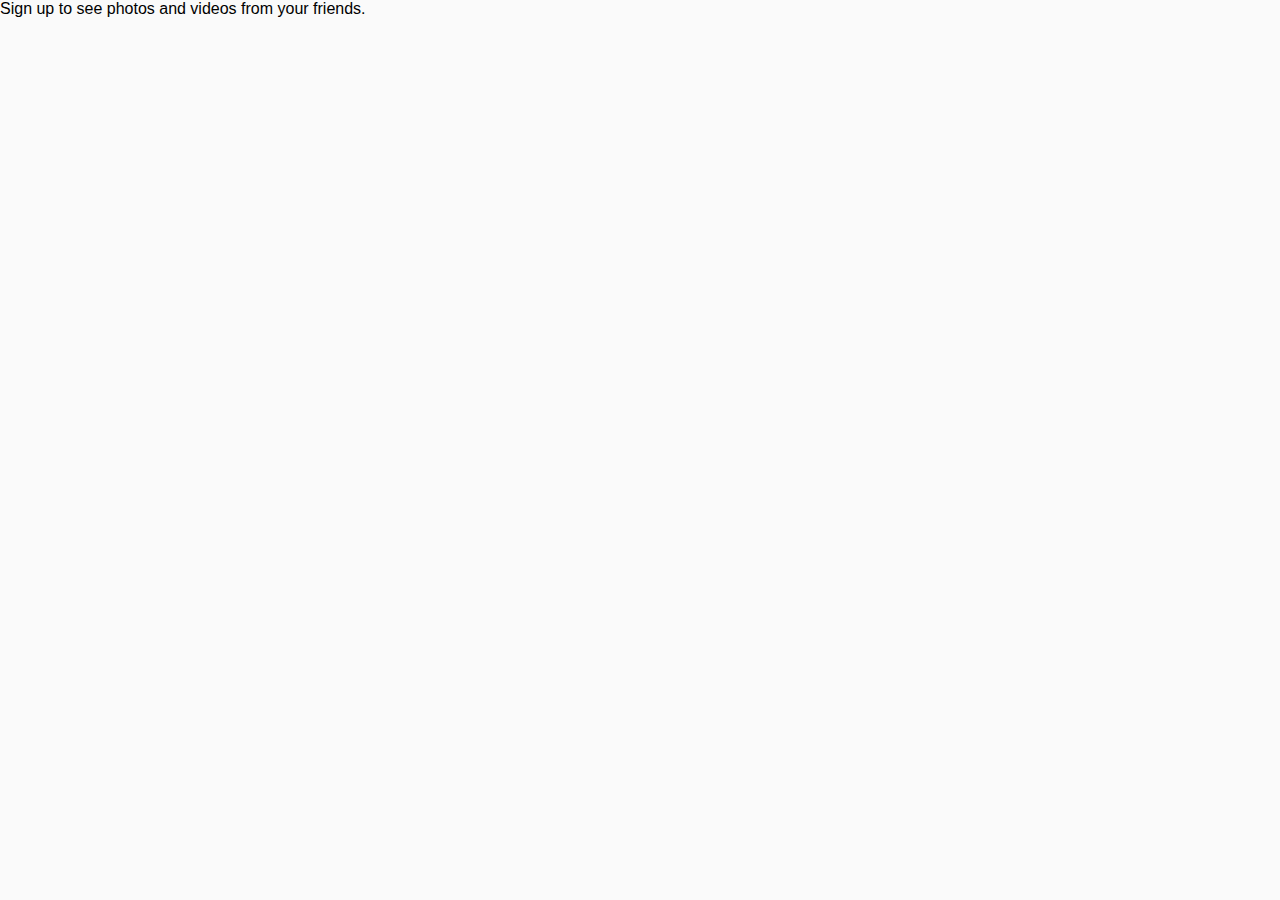
<file: indexnope.html>
<!-- <!DOCTYPE html>
<html lang="en">
<head>
    <meta charset="UTF-8">
    <meta name="viewport" content="width=device-width, initial-scale=1.0">
    <meta http-equiv="X-UA-Compatible" content="ie=edge">
    <title>Document</title>
</head>
<body>
    
</body>
</html> -->

<html>
    <head>
        <link rel="stylesheet" href="./index.css" />
    </head>
    <main>
    <body>
        
        <div class="parent">
            <div class="child" ></div>
            <div class="child" id= "primary">Sign up to see photos and videos from your friends.</div>
            <div class="child"></div>
        </div>
        
    </body>
</main>

</html>
</file>
<file: index.css>
/*Downloaded from https://www.codeseek.co/NemoryTR/instagram-login-clone-evxmRw */
body{
    background:#fafafa;
    margin:0;
    padding:0;
  }
  *{
    font-family: "proxima-nova",-apple-system,BlinkMacSystemFont,"Segoe UI",Roboto,Helvetica,Arial,sans-serif;
  }
  .instagram{
    background:#ffffff;
    border: 1px solid #e6e6e6;
    width:350px;
    border-radius:3px;
    margin-bottom:10px;
    text-align:center;
    padding:5px;
  }
  .all{
    width:350px;
    position:relative;
    left:50%;
    margin-left:-175px;
    margin-top:25px;
  }
  .inputlar{
    width:270px;
    margin:auto;
  }
  .inputlar input{
    width: 250px;
    padding:10px;
    border: 1px solid #dbdbdb;
    border-radius: 3px;
    margin-top:7px;
    outline:0;
    color:#262626;
  }
  .inputlar input:focus{
    border:1px solid #aaa;
  }
  .buttons{
    width:270px;
    margin:auto;
  }
  .buttons button{
    width: 100%;
    outline:0;
    font-size:14px;
    margin-top:15px;
    margin-bottom:25px;
    padding:10px;
    font-weight:bold;
    color:#fff;
    background:#3897f0;
    border:none;
    border-radius:3px;
  }
  .logo {
    margin:auto;
    width:270px;
    text-align:center;
  }
  .logo img{
    width:60%;
    margin-top:20px;
  }
  
  .oryantal{
    width:270px;
    margin:auto;
    border-bottom:1px solid #c7c7c7;
    margin-bottom:15px;
  }
  .kayit{
    width:270px;
    margin:auto;
    text-align:center;
    color:#262626;
    font-size:13px;
    margin-bottom:15px;
  }
  a{
    text-decoration:none;
    color:#333;
  }
  .pad{
    padding:20px 5px;
  }

  .navbar{
      /* places bar at bottom, makes it stick */
      background-color:#333;
      overflow:hidden;
      position:fixed;
      bottom:0;
      width:100%;
      height:10%;
  ;

  }
      /* Style links in the navbar */
      .navbar a{
      float: left;
      display: inline-flex;
      color: #f2f2f2;
      text-align: center;
      padding: 14px 16px;
      text-decoration: none;
      font-size:17px;
      flex-wrap:wrap;
      }
      /* color links */
      .navbar a.active{
          background-color: darkblue;
          color: white;
          flex-wrap: wrap;
      }

 #list {
   margin: 0px;
   font-size: 1px;
   list-style-type: none;

 }
</file>
